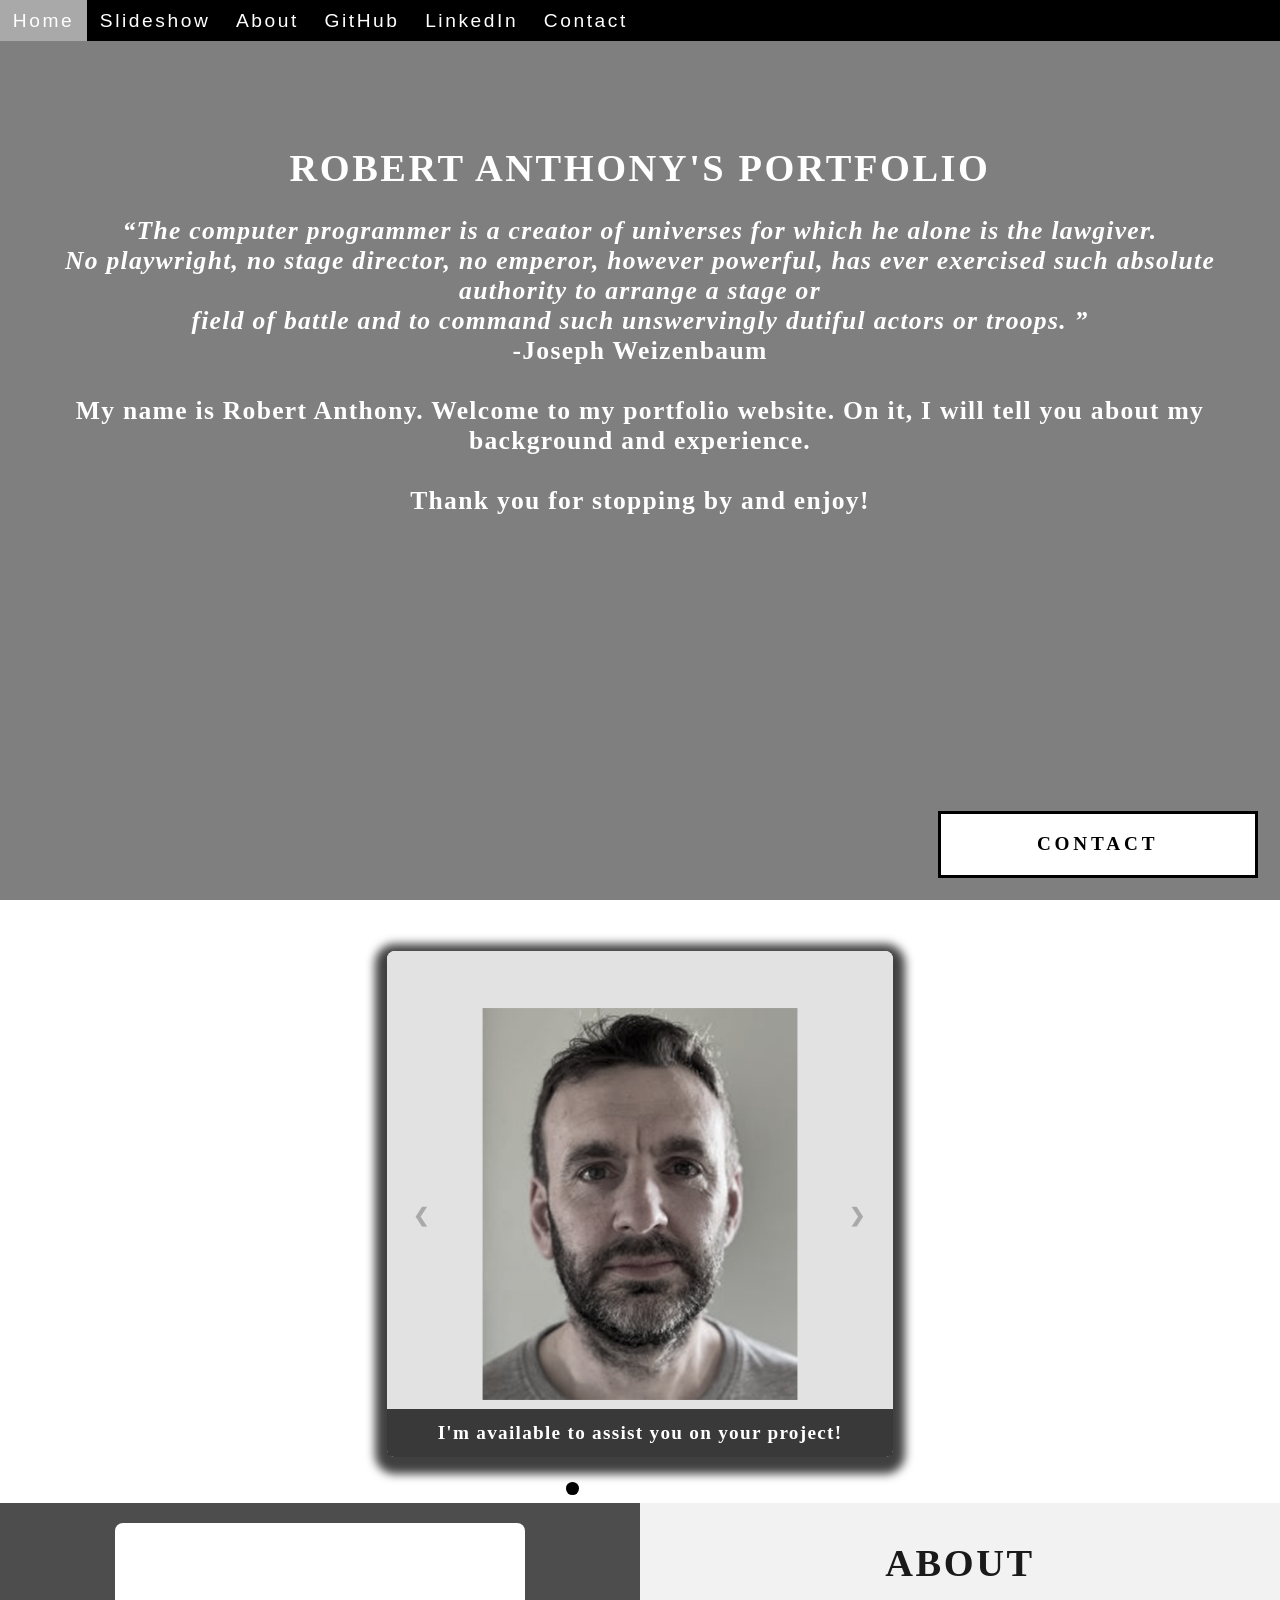
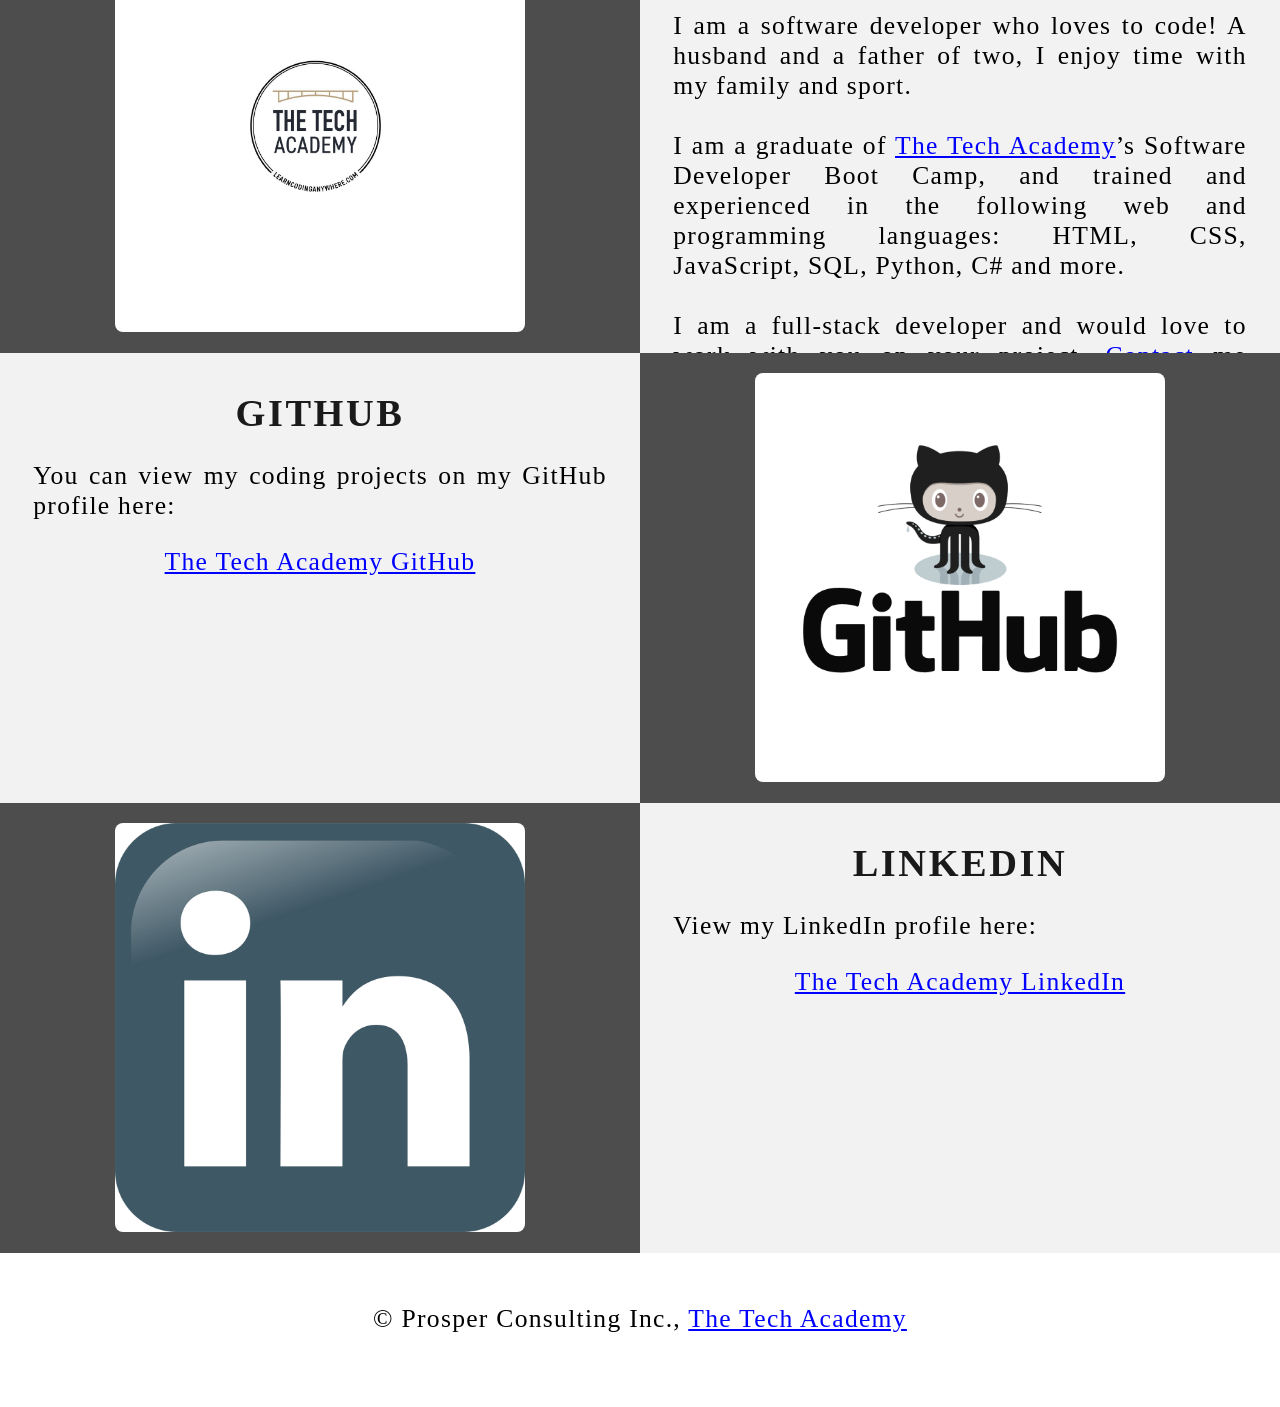
<file: index.html>
<!DOCTYPE html>
<html>
    
    <!-- Head -->
    <head>
        <meta charset="UTF-8">
        <meta name="viewport" content="width=device-width" />
        <title>The Tech Academy</title>
        <link rel="shortcut icon" type="img/jpg" href="images/coding_icon.png">
        <link rel="stylesheet" type="text/css" href="stylesheet/sample_portfolio.css">
    </head>

    <!-- Body -->
    <body class="Background">   

        <!-- Navbar -->
        <div class="Navbar">
            <a class="active" href="#Home">Home</a>
            <!-- New section added -->
            <a href="#Slideshow">Slideshow</a>
            <a href="#About">About</a>
            <a href="#GitHub">GitHub</a>
            <a href="#LinkedIn">LinkedIn</a>
            <!-- Onclick and ondblclick functions added to open and close the contact form -->
            <a onclick="openForm()" ondblclick="closeForm()" class="contact">Contact</a>
        </div>

        <!-- Background video -->
        <div id="Home">
            <video autoplay muted loop id="Typing_Video">
                <source src="images/video/Typing.mp4" type="video/mp4">
                <!-- Display message if video fails to run -->
                Your browser does not support HTML5 video.
            </video>
        </div>

        <!-- Video text -->
        <div class="Video_Text">
            <h1 class="white-text">Robert Anthony's Portfolio</h1>
            <strong>
                <p class="center">
                    <q>The computer programmer is a creator of universes for which he alone is the lawgiver.
                        <br>No playwright, no stage director, no emperor, however powerful, has ever exercised such absolute authority to arrange a stage or
                        <br>field of battle and to command such unswervingly dutiful actors or troops.
                    </q>
                    <br> -Joseph Weizenbaum<br>
                    <br>
                    My name is Robert Anthony. Welcome to my portfolio website. On it, I will tell you about my background and experience.
                    <br>
                    <br>Thank you for stopping by and enjoy! 
                </p>
            </strong>
        </div>

        <!-- Slideshow section added -->
        <div id="Slideshow">
            <div id="Slideshow_Background"> 
                <div id="Slideshow_Container">
                    <!-- Slide 1 of 6 -->
                    <div class="mySlides fade">
                        <img class="Slideshow_Images" src="images/Square Personal Photo.png" alt="Picture of yourself">
                        <div class="text">I'm available to assist you on your project!</div>
                    </div>
                    <!-- Slide 2 of 6 -->
                    <div class="mySlides fade">
                        <img class="Slideshow_Images" src="images/HTML_CSS_and_JavaScript.jpeg" alt="HTML, CSS, and JS logos"> 
                        <div class="text">I am a full-stack software developer,<br> trained in:<br>HTML, CSS, JavaScript,</div>
                    </div>
                    <!-- Slide 3 of 6 -->
                    <div class="mySlides fade">
                        <img class="Slideshow_Images" src="images/Python.png" alt="Python logo">
                        <div class="text">the popular programming language Python,</div>
                    </div>
                    <!-- Slide 4 of 6 -->
                    <div class="mySlides fade">
                        <img class="Slideshow_Images" src="images/C_Sharp_and_Dot_NET.png" alt="C# logo">
                        <div class="text">C#, .NET Framework, ASP.NET, MVC, </div>
                    </div>
                    <!-- Slide 5 of 6 -->
                    <div class="mySlides fade">
                        <img class="Slideshow_Images" src="images/SQL_and_Database.jpg" alt="SQL logo"> 
                        <div class="text">back end development, databases and SQL.</div>
                    </div>
                    <!-- Slide 6 of 6 -->
                    <div class="mySlides fade">
                        <img class="Slideshow_Images" src="images/Square Custom Picture.png" alt="Replace with a picture of your choosing"> 
                        <div class="text"><a class="white-text contact" onclick="openForm()">Contact me now!</a></div> 
                    </div>
                    <!-- Previous and next buttons -->
                    <a class="Previous" onclick="plusSlides(-1)">&#10094;</a>
                    <a class="Next" onclick="plusSlides(1)">&#10095;</a>
                </div>
                <br> <!-- Adds a space between the slideshow images and the dots -->

                <!-- Slideshow dots (these are another way for users to navigate through the slideshow) -->
                <div style="text-align: center">
                    <span class="dot" onclick="currentSlide(1)"></span>
                    <span class="dot" onclick="currentSlide(2)"></span>
                    <span class="dot" onclick="currentSlide(3)"></span> 
                    <span class="dot" onclick="currentSlide(4)"></span> 
                    <span class="dot" onclick="currentSlide(5)"></span> 
                    <span class="dot" onclick="currentSlide(6)"></span> 
                </div>
            </div>
        </div>

        <!-- About section -->
        <div class="Row" id="About">
            <!-- Left column -->
            <div class="Column_2">
                <img src="images/Square Custom Picture.png" alt="Replace with a picture of your choosing">
            </div>
            <!-- Right column -->
            <div class="Column_1">
                <h1>About</h1>
                <p>
                    I am a software developer who loves to code! A husband and a father of two, I enjoy time with my family and sport. 
                    <br>
                    <br>I am a graduate of <a href="https://www.learncodinganywhere.com" target="_blank">The Tech Academy</a>’s Software Developer Boot Camp, and trained and experienced in the following web and programming languages: HTML, CSS, JavaScript, SQL, Python, C# and more. 
                    <br>
                    <br>I am a full-stack developer and would love to work with you on your project. <a onclick="openForm()" class="contact">Contact</a> me below!
                </p>
            </div>
        </div>

        <!-- GitHub section -->
        <div class="Row" id="GitHub">
            <!-- Left column -->
            <div class="Column_1">
                <h1>GitHub</h1>
                <p>You can view my coding projects on my GitHub profile here:
                    <br>
                    <p class="center"><a href="https://github.com/rob44-creator/JavaScript-Projects" target="_blank">The Tech Academy GitHub</a></p>
                </p>
            </div>
            <!-- Right column -->
            <div class="Column_2">
                <a href="https://github.com/rob44-creator/JavaScript-Projects" target="_blank"><img src="images/GitHub.png"></a>
            </div>
        </div>

        <!-- LinkedIn section -->
        <div class="Row" id="LinkedIn">
            <!-- Left column -->
            <div class="Column_2">
                <a href="https://www.linkedin.com" target="_blank"><img src="images/linkedin.png"></a>
            </div>
            <!-- Right column -->
            <div class="Column_1">
                <h1>LinkedIn</h1>
                <p>View my LinkedIn profile here:
                    <br>
                    <p class="center"><a href="https://www.linkedin.com" target="_blank">The Tech Academy LinkedIn</a></p>
                </p>
            </div>
        </div>

        <!-- Contact form -->
        <div id="Contact">
           <button onclick="openForm()" class="Pop_Up_Button">CONTACT</button>
           <div class="form-popup" id="myForm">
                <form action="https://formspree.io/info@learncodinganywhere.com" method="POST" class="form-container"> <!-- Here we are using a free online service from https://formspree.io/ to send our contact form to an email address of our choosing - note: it will not run unless live on the internet, you have to push it to your online website first -->
                    <h1>Contact</h1>
                    <label for="name"><b>Name</b></label>
                      <input type="text" placeholder="Type your name here" name="name" required>
                    <label for="phone"><b>Phone</b></label>
                      <input type="text" placeholder="Type your phone number here" name="phone">
                    <label for="email"><b>Email</b></label>		
                      <input type="text" placeholder="Type your email address here" name="email" required>
                    <label for="message"><b>Message</b></label>
                      <input type="text" placeholder="Type your message here" name="message">
         
                    <button type="submit" class="btn">SUBMIT</button>
                    <button type="button" class="btn cancel" onclick="closeForm()">CLOSE</button>
                </form>
           </div>
        </div>
        
        <!-- Footer section -->
        <footer>
                <p class="center">&copy Prosper Consulting Inc., <a href="https://www.learncodinganywhere.com/" target="_blank">The Tech Academy</a></p><br>
        </footer>
        <script src="js/sample_portfolio.js"></script>
    </body>
</html>
</file>
<file: stylesheet/sample_portfolio.css>
/***** GENERAL STYLING *****/

/*Affects entire document */
html {
    scroll-behavior: smooth; /*This ensures that the page scrolling is smooth when the buttons on the nav bar is clicked */
}

/* Body */
body {
    margin: 0%; /* This ensures our site displays all the way to the edge of the browser screen */
    opacity: 1; /* This and transition affect the page loading fade in effect */
    transition: 3s opacity; /* This causes a 3 second fade in */
    letter-spacing: .2vw; /* vw is a relative measurement, 1vw is equal to 1% of the viewport width */
    font-family: Avant Garde, Helvetica;
    font-size: 1.5vw; 
    overflow-x: hidden; /* This prevents the horizontal scroll bar from appearing when the quote is hovered over */
    user-select: none; /* This prevents the text on the webpage from being highlighted by the user */
}

/* This section contributes to the fade effect for the page that occurs when the page is loaded */
body.fade-out {
    opacity: .1; /* This sets the level of opacity at the start of page load */
}

/* Heading 1 elements */
h1 {
    text-transform: uppercase; /*capitalizing all h1 headings */
    font-family: "Trebuchet MS", Optima; /* Sets the font family of all h1 headings */
    text-align: center; /* Centering all h1 elements */
    margin-top: 3%; /* Adds a small margin above h1 elements */
    color: #1a1a1a; 
}

/* Heading 1 element hover effect */
h1:hover {
    filter: grayscale(5%); /* Adds a slightly gray filter to the h1 headings when hovered over */
    transform: scale(1.1); /* When the h1 elements are hovered over they increase in size by 1.1 */
    transition: transform 1s; /* This causes the transformation to last 3 second */
}

/* Styling for Portfolio Title Text */
.white-text {
    color: #fff;/* This is used to change the color of the Portfolio Title text */
    padding-top: 10vh; /* Adds padding (equal to 10% of the viewport height) to the top of the Portfolio Title text */
}

/* Paragraph elements */
p {
    font-family: Perpetua, Rockwell Extra Bold;
    text-align: justify; /* This justifies the text within paragraph elements */
    letter-spacing: .1vw; /* This expands the text slightly */
    font-size: 2.5vw; /* Relative font sizing equal to 2.5% of the viewport width */
    padding-left: 1vw; /* Relative padding equal to 1% of the viewport width */
    padding-right: 1vw; /* Relative padding equal to 1% of the viewport width */
}

/* Paragraph element hover effect */
p:hover {
    transition: transform 1s; /* This makes the transform effect last 1 second */
	transform: scale(1.01); /* This makes the paragraphs increase slightly in size when hovered over */
}

/* Center class - this applies to all centered text */
.center {
    text-align: center; /* This center aligns the text */
}

/* Center align elements hover effect - This only affects the quote, github link, and footer */
.center:hover {
    transition: transform 2s; /* This makes the transform effect last 2 seconds */
    transform: scale(1.1); /* This makes the elements with class "center" increase in size by 1.1 when hovered over */
}

/* Anchor elements */
a {
    color: blue; /* This ensures all links are blue */
    cursor: pointer; /* This ensures all links change the mouse to a pointer when hovered over or clicked */
    text-decoration: underline; /* This ensures all links are underlined */
}

/* Quotation elements */
q {
    font-style: italic; /* Makes the quote italicized */
}

/* Image elements */
img {
    filter: grayscale(75%); /* This rids our pictures of 75% of their color */
    border-radius: 8px; /* Gives all images slightly rounded corners */
    max-width: 100%; /* Ensures all images stay within the width of their container */
    max-height: 100%; /* Ensures all images stay within the height of their container */
    display: block; /* By specifying block display we can ensure our images are able to be centered */
    margin: auto auto auto auto; /* This centers all images */
}

/* Image element hover effects */
img:hover {
	filter: grayscale(5%);  /* Brings back most of the image's color when hovered over */
}

/*Styling for footer element */
footer {
    padding: 2%; /* This gives the footer padding that is equal to 2% of the width of the element's area */
    background-color: white;
}
/***** End of General Styling *****/

/***** Navbar Styling *****/
.Navbar {
    overflow: hidden; /* This ensures that any content that overflows beyond the boundary of our nav bar is not displayed */
    background-color: black; /* This colors the navbar black */
    position: fixed; /* This keeps the navbar at the top of the screen as we scroll */
    top: 0; /* This ensures no space is displayed above the navbar */
    width: 100%; /* This makes the navbar span the entire width of the page */
    z-index: 1; /* This ensures other elements don't display over the navbar */
    -webkit-animation: moveNav 5s; /* Safari 4.0 - 8.0 */
    animation: moveNav 5s; /* This makes the moveNav animation last 5 seconds */
}

/* The animation effect for moving the nav bar in from above the left of the screen on page load */
@keyframes moveNav {
    from {left: -100vw;} /* The navbar is starting off screen to the left */
    to { left: 0vw;} /* This moves the navbar into place on the screen */
}

/*Navbar Links */
.Navbar a {
    float: left; /* This specifies that the text floats on the left on the navbar */
    display: block; /* This ensures that other text will be displayed on the same line or row, instead of a new line */
    color: white; /* This is the font color for text on our navbar */
    padding: .75vw 1vw; /* This adds padding around our text */
    text-decoration: none; /* This gets rid of the underlines under the text on our navbar */
    font-family: Avant Garde, Helvetica; /* This specifies the font family for text on our navbar */
    font-size: 1.5vw; /* This specifies the font size for text on our navbar */
    text-align: center; /* This centers the text within its container */
    position: relative; /* This sets the text relative to its normal positioning, allowing us to use the animation below */
    -webkit-animation: moveNavText 5.75s; /* Animation for Safari 4.0 - 8.0 */
    animation: moveNavText 5.75s; /* Applies the moveNavText animation for 5.75s */ 
}

/* The animation effect for moving the nav bar links in from above the top of the screen on page load */
@keyframes moveNavText {
    from {top: -100vw;} /* This sets the navbar text 100% above the viewport */
    to {top: 0vw;} /* This lowers the navbar text onto the navbar */
}

/*Navbar hover effects */
.Navbar a:hover {
    background-color: #f4f4f4; /* Defines the background color that will display when you hover over the link */
    color: grey; /* This defines the font color that will display when navbar a elements are hovered over */
    font-weight: bold; /* This makes the text on the navbar bold when hovered over */
    cursor: pointer;
    transition: 0.5s ease-in; /* Creates a smooth transition for the hover trigger */
}

/* Navbar home button */
.Navbar a.active { /* This targets the a element on the navbar with the "active" class */
    background-color: darkgray;
}
/***** End of Navbar Styling *****/

/***** Video Styling *****/
/* Formatting for background video */
#Typing_Video {
    position: fixed; /* This fixes the video to the page */
    right: 0; /* This ensures there is no space between the edge of the video and the edge of the page */
    bottom: 0; /* This ensures no space between the edge of the video and the bottom of the page */
    min-width: 100%; /* This ensures the video is displayed across the full width of the page */
    z-index: -1; /* This places the video behind the other elements on the page */
}

/* Screens that are 576px and smaller will not display the background video */
@media screen and (max-width: 576px) {
    #Typing_Video {
        display: none;
    }
}

/* Texts over the video */
.Video_Text {
    background: rgba(0, 0, 0, 0.5); /* This provides a semi-transparents background for the text to sit over */
    color: white; /* Makes the font color white */
    width: 100%; /* Ensures the video-text container fills the width of the video */
    height: 100vh; /* This ensures the video-text container fills the height of the viewport so that the slideshow is not partially displayed */
    padding-top: 2vh; /* This adds padding around the video-text container so that the background goes slightly beyond the text */
    position: relative; /* This sets the text relative to its normal positioning, allowing us to use the animation below */
    -webkit-animation: moveVideoText 5.75s; /* Animation for Safari 4.0 - 8.0 */
    animation: moveVideoText 5.75s; /* moveVideoText animation set to 5.75s to match the movenavText animation */
}

/* This animation effect causes the overlay video text to move up from the bottom of the page upon page load */
@keyframes moveVideoText {
    from {top: -100vw;} /* This sets the position of the video text to above the viewport */
    to {top: 0vw;} /* This moves the video text to the normal positioning on the viewport */
}
/***** End of Video Styling *****/

/***** Slideshow Styling *****/
#Slideshow_Background {
    background: rgba(255, 255, 255, 0.35); /* This creates a slightly transparent white background that's palced over the video in the background */    
}

.mySlides{
    display: none; /* This prevents the images from being displayed, we will use JS to display these */
}

/* Slideshow section / container */
#Slideshow_Container {
    width: 39.5vw; /* Relative sizing of the container for the slidewshow set to 39.5% of the viewport width */
    height: auto; /* The height of the container is automatically adjusted based on the content it is displaying */
    padding-top: 4%; /* Adds a small padding to the top of the slideshow container */
    position: relative; /* This sets the container relative to its normal positioning */
    margin:auto; /* This will horizontally center the container on the page */
}

/* Remove the underline from the previous and next buttons on the slideshow */
#Slideshow_Container a {
    text-decoration: none;
}

/* Images contained within the slideshow */
.Slideshow_Images {
    vertical-align: middle; /* This centers the images vertically within the slideshow container */
    height: auto; /* The height of the images is automatically adjusted based on the content, ie if your images are different sizes, they will display as different sizes */
    box-shadow: 0px 5px 10px 12px rgba(0, 0, 0, .75); /* Adds a shadow around the slideshow images */
    width: 100%; /* The width of the images is automatically adjusted based on the content */
}

/* Next and previous buttons */
.Previous, .Next {
    cursor: pointer; /* Changes the mouse to a pointer when the buttons are selected */
    position: absolute; /* This makes the next and previous buttons positioned relative to the slideshow container */
    top: 50%; /* This moves the buttons up in the slideshow container */
    width: auto; /* The width of the buttons is automatically adjusted based on the content */
    padding: 2vw; /* Adds padding equal to 2% of the viewport width */
    color: darkgray; 
    font-weight: bold;
    font-size: 1.5vw;
    border-radius: 0 3px 3px 0; /* Adds a slightly rounded border on the top and bottom right corners */
    user-select: none; /* This property makes it so that the user cannot highlight the text */
    transition: 0.6s ease; /* This specifies the details of the hover transition for these elements */
}

/* Positioning the next button on the right hand side */
.Next {
    right: 0; /* This moves the next button to the right side of the slideshow container */
    border-radius: 3px 0 0 3px; /* This changes the border radius on the next button to the top and bottom left of the button */
}

/* Hover effect on slide show buttons */
.Previous:hover, .Next:hover {
    background-color: rgba(0, 0, 0, 0.8); /* Makes the background of the arrows a transparent gray color */
    color: white; /* Makes the arrows white when hovered over */
}

/* Slideshow text */
.text {
    color: white; 
    padding: 1vw;
    position: absolute; /* This ensures the text is positioned within the image */
    bottom: 0; /* This property sets the text at the bottom of the image */
    width: 100%; /* The element covers the full width of the image */
    text-align: center; /* The text is center aligned within the image */
    font-family: Perpetua, Rockwell Extra Bold;
    letter-spacing: .1vw; /* This gives slight spacing between the letters */
    font-size: 1.5vw; /* Font size is relative to the size of the viewport width */
    background-color: rgba(0, 0, 0, 0.75); /* Gives a slightly transparent black background */
    font-weight: bold;
    border-radius: 0px 0px 7px 7px; /* Gives the text background rounded corners on the bottom left and right corners */
}

/* Styling of the dots under the slideshow */
.dot {
    cursor: pointer; /* The cursor changes to pointer when hovered over the dots */
    height: 1vw; /* The dots are sized relative to the viewport width */
    width: 1vw;
    margin: .25vw; /* adds additional spacing between the dots */ 
    background-color: white; /* Makes the dots white */
    border-radius: 50%; /* Makes the dots circles by rounding each corner */
    display: inline-block; /* Allows the dots to sit next to eachother rather than on a new line */
    transition: background-color 0.6s ease; /* When clicked on the dots transition to a different color when clicked or hovered over (the affect is defined below) */
    z-index: 1; /* This ensures the dots will be displayed above any other elements */
}

/* Hover effect for slideshow dots */
.active, .dot:hover {
    background-color: black; /* Sets the color of the dots when active or hovered over */
}

/* Fading animation for slideshow */
.fade {
    animation-name: fade; /* Fade animation is defined below */
    animation-duration: 1.5s; /* The animation lasts 1.5 seconds */
    -webkit-animation-name: fade; /* Same as above for Safari 4.0-8.0 */
    -webkit-animation-duration: 1.5s;
}

@-webkit-keyframes fade {
    from {opacity: .4;} /* Image starts transparent */
    to {opacity: 1;} /* Image ends opaque */
}

@keyframes fade {
    from {opacity: .4;} /* Image starts transparent */
    to {opacity: 1;} /* Image ends opaque */
}
/***** End Slideshow Styling *****/

/***** Table Styling -  this section covers the styling of the columns and rows within the table *****/
* { /*The asterisk is a universal selector that applies this effect to all elements on the page */
    box-sizing: border-box; /* This creates a box with a border within which we will place most of our text */
} 

.Column_1 {
    float: left;
    width: 50%; /* This ensures the column takes up half of the page width */
    padding: 1.6%;
    height: 450px; /* This sets the height of the column to 400px -  this may need to be adjusted depending on the text you enter */
    background-color: #f2f2f2; /* Sets the background color of the left columns */
}

.Column_2 {
    float: left;
    width: 50%;
    padding: 1.6%;
    height: 450px;
    background-color: #4d4d4d;
}

/* This inserts something after the content of selected elements (in this case the elements with class "Row") */
.Row:after {
	content: ""; /* By leaving this blank, we are allowing the footer (covered lower down) to be displayed - removing it makes the footer overwrite a column */
	display: table; /* The display property specifies the type of display behavior; the table value tells the browser to treat the element as a table */
	clear: both; /* This clears any other elements from floating on the left or the right of an element */
}
/***** End of Table Styling *****/

/***** Contact Form Styling *****/
/* Button used to open the contact form - fixed at the bottom of the page */
.Pop_Up_Button {
    position: fixed; /* The element is positioned relative to the viewport and stays in the same location no matter what */
    bottom: 1.75vw; /* Positions the button slightly up from the bottom of the viewport */
    right: 1.75vw; /* Positions the viewport slightly right from the side of the viewport */
    width: 25vw; /* Sets the width relative to the viewport width */
    background-color: white; /* Sets the background color of the button to white */
    color: black; /* Sets the color of the button text to black */
    border: solid black; /* This makes a solid black border around the button */
    cursor: pointer; /* This changes the cursor when hovered over the button to a pointer */
    -webkit-animation: movePopup 5s; /* Animation for 5 seconds for Safari 4.0-8.0 */
    animation: movePopup 5s; /* Animation set for 5 seconds */
}

/* movePopup animation moves the button from off the right side of the screen to its fixed location on the viewport */
@keyframes movePopup {
    from {right: -40vw;} 
    to {right: 1.75vw;}
}

@-webkit-keyframes movePopup {
    from {right: -40vw;} 
    to {right: 1.75vw;}
}

/* Styling for the contact form */
.form-popup {
    z-index: 8; /* This z-index ensures the contact form shows above all other elements on the page */
    display: none; /* Set the display to none, we will use JavaScript to show the contact form */
    position: fixed; /* The form stays in the same location no matter what */
    bottom: .5vw; /* Slightly up from the bottom of the viewport */
    right: .5vw; /* Slightly in from the right side of the viewport */
}

/* Form styling */
.form-container {
    max-width: 49vw; /* Relative sizing of the form container - 49% of the viewport width */
    padding: 1vw; /* Adds padding between the form-popup and the form-container */
    background-color: white; 
}

/* Input fields */
.form-container input[type=text] {
    width: 100%; /* The input boxes completely fill the width of the form-container */
    padding: .93vw; /* Adds padding to the input boxes */
    margin: .6vw 0 .6vw 0; /* Adds space between the input boxes and the labels */
    border: none; /* Removes the border from the input boxes */
    background: Gainsboro; /* Sets the background color of the input boxes */
    font-size: 1vw; /* Relative font sizing based on the width of the viewport */
}

/* General styling for all buttons */
button {
    font-family: "Trebuchet MS", Optima;
    letter-spacing: .3vw; /* Adds slight spacing between the letters */
    font-size: 1.5vw; /* Relative sizing of text */
    font-weight: bold; 
    padding: 1.5vw; /* Adds padding to the text in the button */
    cursor: pointer; /* Changes the cursor to pointer over button elements */
    width: 100%; /* Sets the width of the buttons to 100% of their containers */
    height: auto; /* Allows the height to be resized depending on the content showing */
}

/* Hover effect for contact and submit buttons */
button:hover, .form-container .btn:hover {
    color: white; /* This makes the text in the buttons white when hovered over */
    background-color: black; /* The background of the button changes to black when hovered over */
    transition-duration: 1s; /* This makes the transition last 1 second */
    -webkit-transition-duration: 1s; /* For Safari 4.0-8.0 */
    border-color: silver; /* The border turns silver when the button is hovered over */
}

/* Submit button */
.form-container .btn {
    background-color: white; 
    color: black;
    border-color: black;
    margin-bottom: 1vh; /* Adds space between the submit button and the close button */
}

/* Close button */
.form-container .cancel {
    background-color: black;
    color: white;
    border-color: gray;
}

/* Styling for close button on hover */
.form-container .cancel:hover {
    color: white;
    background-color: darkred;
    transition-duration: 1s;
    -webkit-transition-duration: 1s;
    border-color: black;
}
/***** End of Contact Form Styling *****/

/***** Media Query Section *****/
/*Media rules for paragraph font size for different screen sizes*/
@media screen and (max-width: 527px) {
    p {
        font-size: 3.75vw;
    }
}

@media screen and (min-width: 528px) and (max-width: 660px) {
    p {
        font-size: 3.5vw;
    }
}

@media screen and (min-width: 661px) and (max-width: 799px) {
    p {
        font-size: 2.75vw;
    }
}

@media screen and (min-width: 800px) and (max-width: 924px) {
    p {
        font-size: 2.5vw;
    }
}

@media screen and (min-width: 925px) and (max-width: 1050px) {
    p {
        font-size: 2.25vw;
    }
}

@media screen and (min-width: 1051px) and (max-width: 1310px) {
    p {
        font-size: 2vw;
    } 
}

@media screen and (min-width: 1311px) and (max-width: 1535px) {
    p {
        font-size: 1.75vw;
    }
}

@media screen and (min-width: 1536px) and (max-width: 2269px) {
    p {
        font-size: 1.5vw;
    }
}

@media screen and (min-width: 2270px) {
    p {
        font-size: 1.35vw;
    }
}

/*Media rule for navbar links for different screen sizes*/
/* Screens 1080px and smaller will display navbar links equally distributed */
@media screen and (max-width: 1080px) {
    .Navbar a{
        width: 20%; /* This sets each navbar link to 1/5 of the navbar */
        font-size: 2.5vw;
    }
}

/* Media rules to enlarge the font of the white text for smaller screens */
@media screen and (max-width: 1080px) {
    .quote{
        font-size: 3.5vw;
    }

    .white-text {
        font-size: 4.5vw;
    }
}

/* Media rules to increase the size of the columns for larger screens */
@media screen and (min-width: 1725px) {
    .Column_1 {
        height: 550px;
    }
    .Column_2 {
        height: 550px;
    }
}


/*Media rule to remove margin-top from h1 elements for extra large screens (so that the paragraph text fits in the column*/
@media screen and (min-width: 2000px) {
    h1{
        margin-top: 0;
    }
}
/***** End of Media Query Section *****/
</file>
